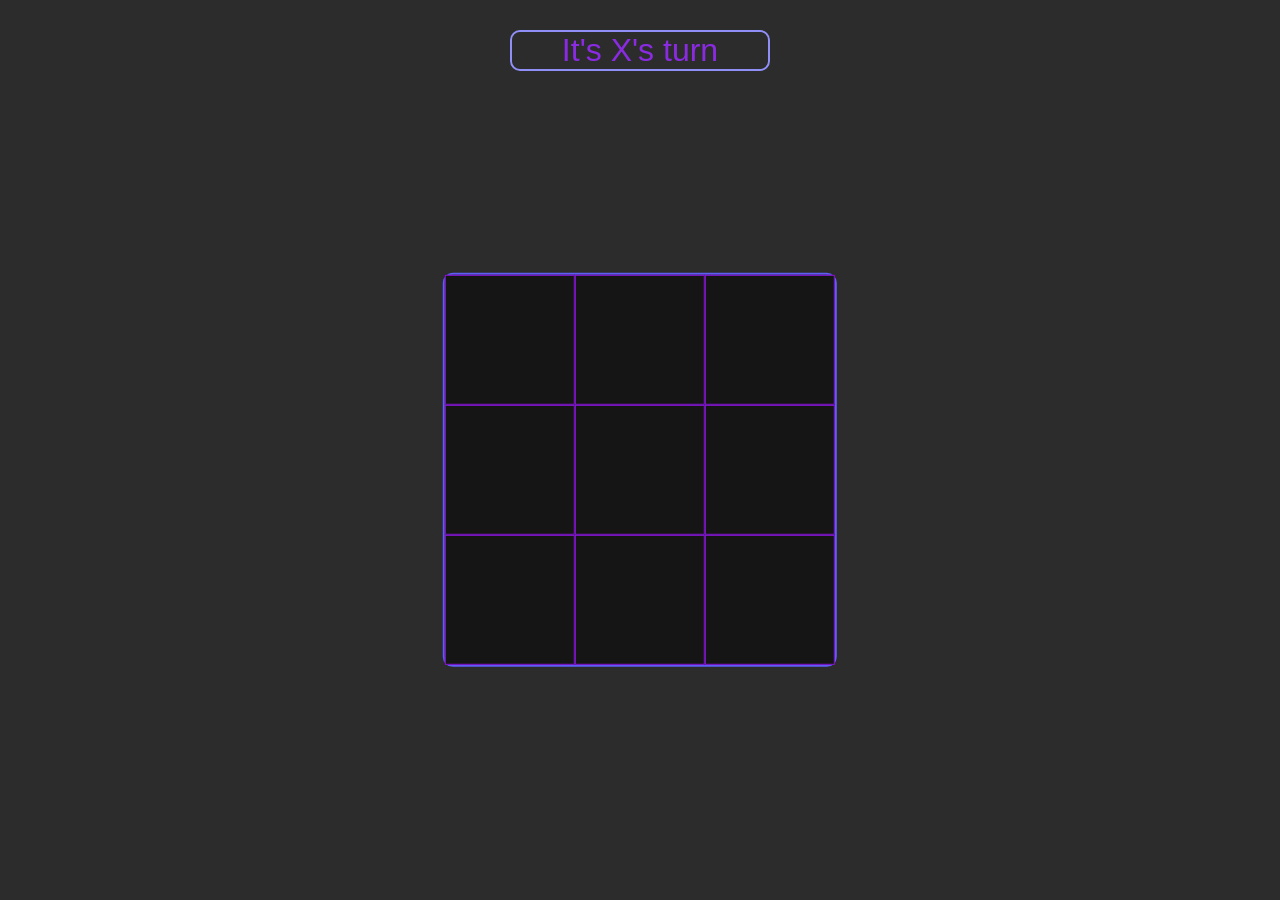
<file: index.html>
<!DOCTYPE html>
<html lang="en">
    <head>
        <meta charset="UTF-8" />
        <meta http-equiv="X-UA-Compatible" content="IE=edge" />
        <meta name="viewport" content="width=device-width, initial-scale=1.0" />
        <link rel="stylesheet" href="./index.css" />
        <script src="./index.js" defer></script>
        <title>Tic-Tac-Toe</title>
    </head>
    <body>
        <div id="game">
            <!-- Cell Values
                 0  1  2
                 3  4  5
                 6  7  8
            -->
            <div class="grid-cell" data-value="0"></div>
            <div class="grid-cell" data-value="1"></div>
            <div class="grid-cell" data-value="2"></div>
            <div class="grid-cell" data-value="3"></div>
            <div class="grid-cell" data-value="4"></div>
            <div class="grid-cell" data-value="5"></div>
            <div class="grid-cell" data-value="6"></div>
            <div class="grid-cell" data-value="7"></div>
            <div class="grid-cell" data-value="8"></div>
        </div>
        <div class="status">
            <!-- add necessary elements here -->
            <span class="current-player">It's X's turn</span>
        </div>
        <div class="game-over">            
            <!-- add necessary elements here -->
            <span class="game-over-text"></span>
            <button class="restart">Restart</button>
        </div>

    </body>
    
</html>
</file>
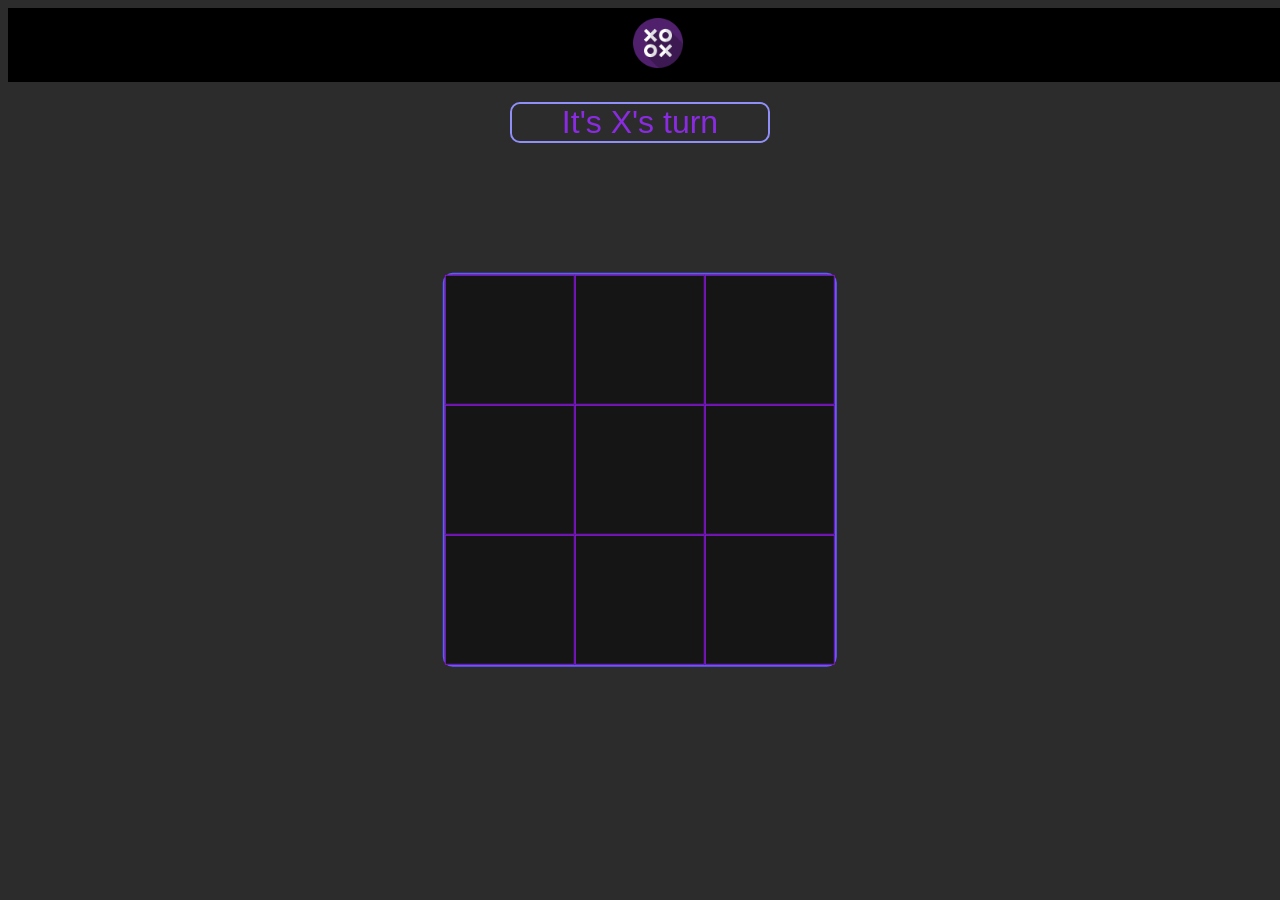
<file: Tic-Tac-Toe/index.html>
<!DOCTYPE html>
<html lang="en">
    <head>
        <meta charset="UTF-8" />
        <meta http-equiv="X-UA-Compatible" content="IE=edge" />
        <meta name="viewport" content="width=device-width, initial-scale=1.0" />
        <link rel="stylesheet" href="./index.css" />
        <script src="./index.js" defer></script>
        <title>Tic-Tac-Toe</title>
    </head>
    <body>
        <div id="nav">
            <div>
                <img src="./ticTacToe.png" alt="" srcset="">
            </div>
        </div>
        <div id="game">
            <!-- Cell Values
                 0  1  2
                 3  4  5
                 6  7  8
            -->
            <div class="grid-cell" data-value="0"></div>
            <div class="grid-cell" data-value="1"></div>
            <div class="grid-cell" data-value="2"></div>
            <div class="grid-cell" data-value="3"></div>
            <div class="grid-cell" data-value="4"></div>
            <div class="grid-cell" data-value="5"></div>
            <div class="grid-cell" data-value="6"></div>
            <div class="grid-cell" data-value="7"></div>
            <div class="grid-cell" data-value="8"></div>
        </div>
        <div class="status">
            <!-- add necessary elements here -->
            <span class="current-player">It's X's turn</span>
        </div>
        <div class="game-over">            
            <!-- add necessary elements here -->
            <span class="game-over-text"></span>
            <button class="restart">Restart</button>
        </div>

    </body>
    
</html>
</file>
<file: index.css>
*{
  font-family: 'Lucida Sans', 'Lucida Sans Regular', 'Lucida Grande', 'Lucida Sans Unicode', Geneva, Verdana, sans-serif;
  background-color: rgb(44, 44, 44);
}
body{
  margin-top: 30px;
}
#game {
  position: absolute;
  top: 50%;
  left: 50%;
  transform: translate(-50%, -50%);
  display: grid;
  grid-template-columns: repeat(3, auto);
  border: 2px solid rgb(94, 94, 247);
  border-radius: 10px ;
  width: 30.5vw;
  height: 30.5vw;
  align-items: center;
  justify-content: center;
  margin-top: 20px;
  
  
}
.grid-cell {
  border: 1px solid rgb(142, 21, 228);
  width: 10vw;
  height: 10vw;
  cursor: pointer;
  display: flex;
  justify-content: center;
  align-items: center;
  font-size: 5vw;
  color: whitesmoke;
  background-color: rgb(22, 21, 21);
  

}
.current-player{
  text-align: center;
  color: blueviolet;
  font-size: xx-large;
  display: block;
  /* background-color: rgb(164, 190, 215); */
  border-radius: 10px;
}
.status{
  margin: auto;
  border: 2px solid rgb(143, 143, 247);
  border-radius: 10px;
  width: 20vw;
 
}
.game-over{
  display: block;
  margin: auto;

}

.game-over-text{
  display: block;
  margin: auto;
  color: rgb(122, 122, 245);
  border-radius: 3px;
  margin-top: 10px;
  font-size: x-large;
  padding: 5px;
  text-align: center;
}
.restart{
  display: block;
  margin: auto;
  color: rgb(122, 122, 245);
  border: 2px solid;
  border-radius: 3px;
  margin-top: 10px;
  font-size: x-large;
  padding: 5px;
}
</file>
<file: Tic-Tac-Toe/index.css>
*{
  font-family: 'Lucida Sans', 'Lucida Sans Regular', 'Lucida Grande', 'Lucida Sans Unicode', Geneva, Verdana, sans-serif;
  background-color: rgb(44, 44, 44);
}

#game {
  position: absolute;
  top: 50%;
  left: 50%;
  transform: translate(-50%, -50%);
  display: grid;
  grid-template-columns: repeat(3, auto);
  border: 2px solid rgb(94, 94, 247);
  border-radius: 10px ;
  width: 30.5vw;
  height: 30.5vw;
  align-items: center;
  justify-content: center;
  margin-top: 20px;
  
  
}
.grid-cell {
  border: 1px solid rgb(142, 21, 228);
  width: 10vw;
  height: 10vw;
  cursor: pointer;
  display: flex;
  justify-content: center;
  align-items: center;
  font-size: 5vw;
  color: whitesmoke;
  background-color: rgb(22, 21, 21);
  

}
.current-player{
  text-align: center;
  color: blueviolet;
  font-size: xx-large;
  display: block;
  /* background-color: rgb(164, 190, 215); */
  border-radius: 10px;
}
.status{
  margin: auto;
  border: 2px solid rgb(143, 143, 247);
  border-radius: 10px;
  width: 20vw;
 
}
.game-over{
  display: block;
  margin: auto;

}

.game-over-text{
  display: block;
  margin: auto;
  color: rgb(122, 122, 245);
  border-radius: 3px;
  margin-top: 10px;
  font-size: x-large;
  padding: 5px;
  text-align: center;
}
.restart{
  display: block;
  margin: auto;
  color: rgb(122, 122, 245);
  border: 2px solid;
  border-radius: 3px;
  margin-top: 10px;
  font-size: x-large;
  padding: 5px;
}

#nav img{
  width: 100%;
background-color: transparent;
margin: auto;
}
#nav div{
  width: 50px;
  background-color: black;
  margin: auto;
}
#nav{
  margin: auto;
  width: 100vw;
  display: flex;
  justify-content: center;
  margin-bottom: 20px;
  background-color: black;
  padding: 10px;
}
</file>
